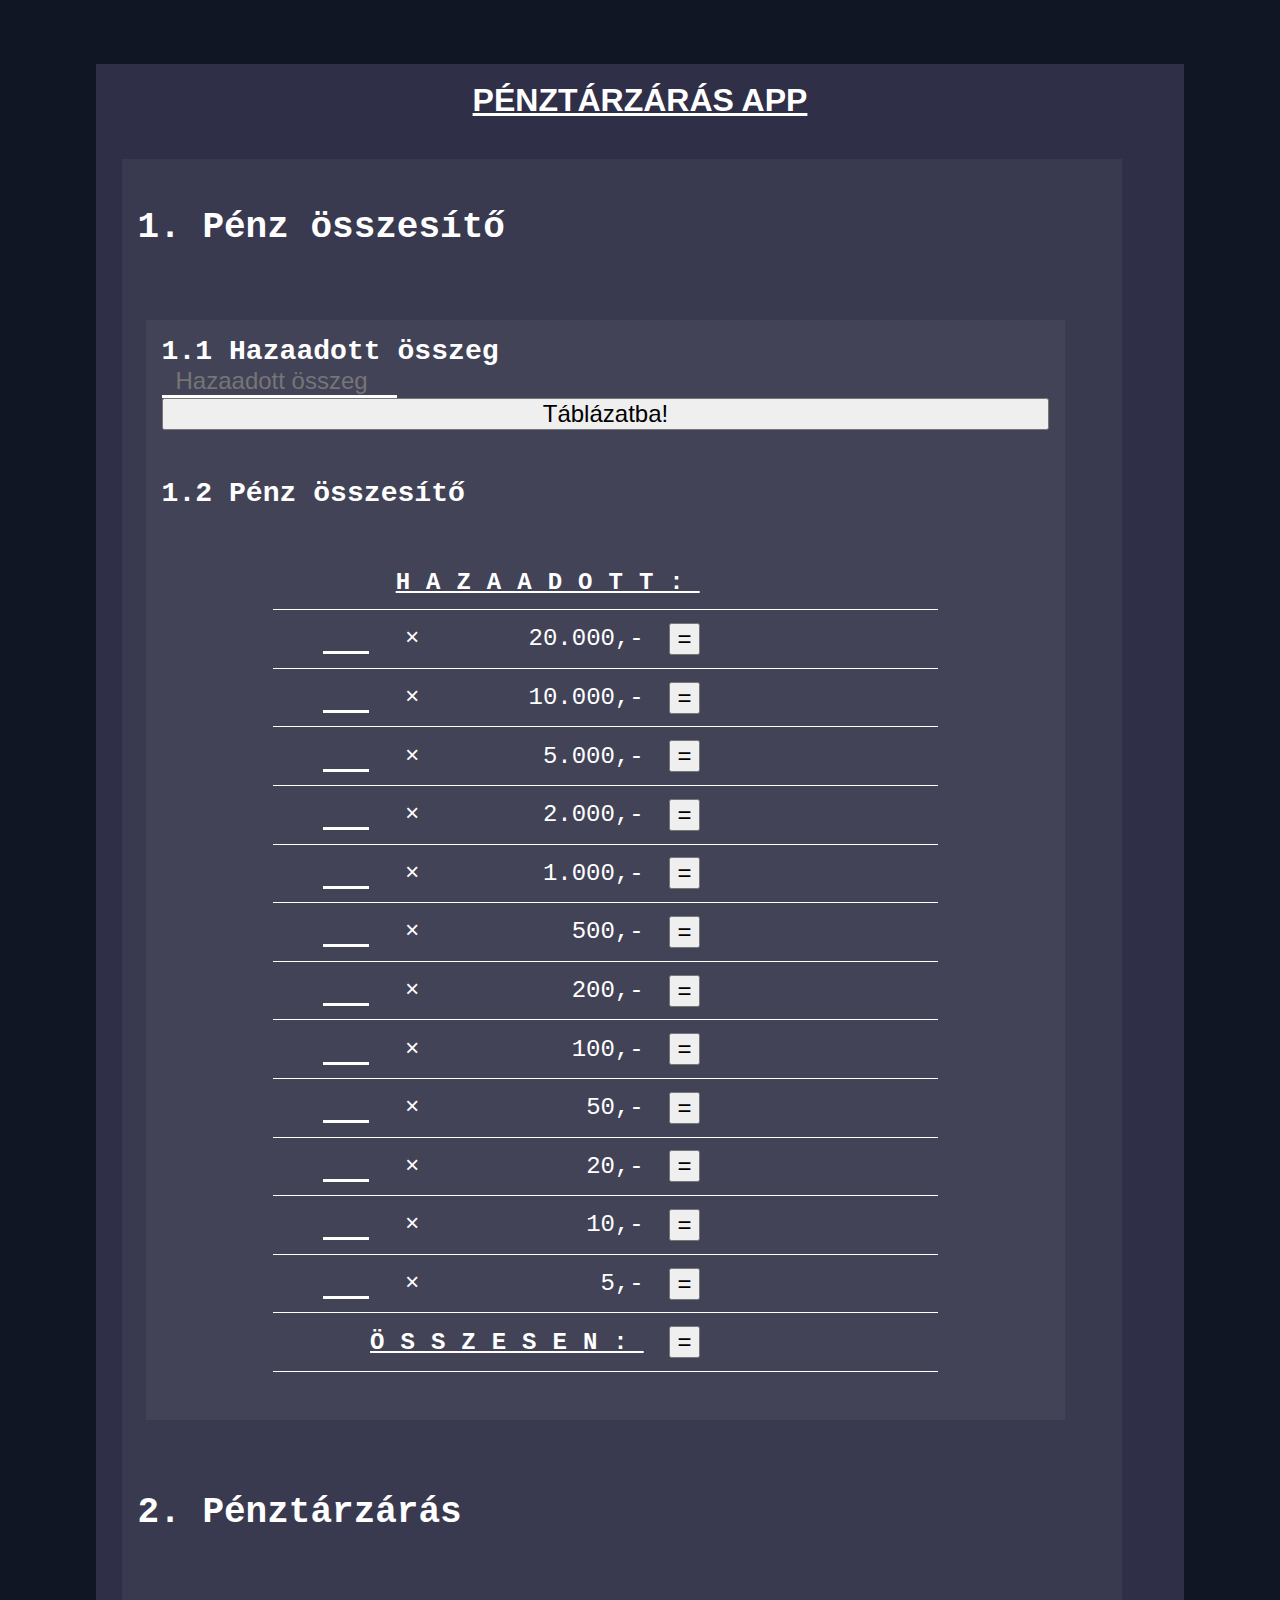
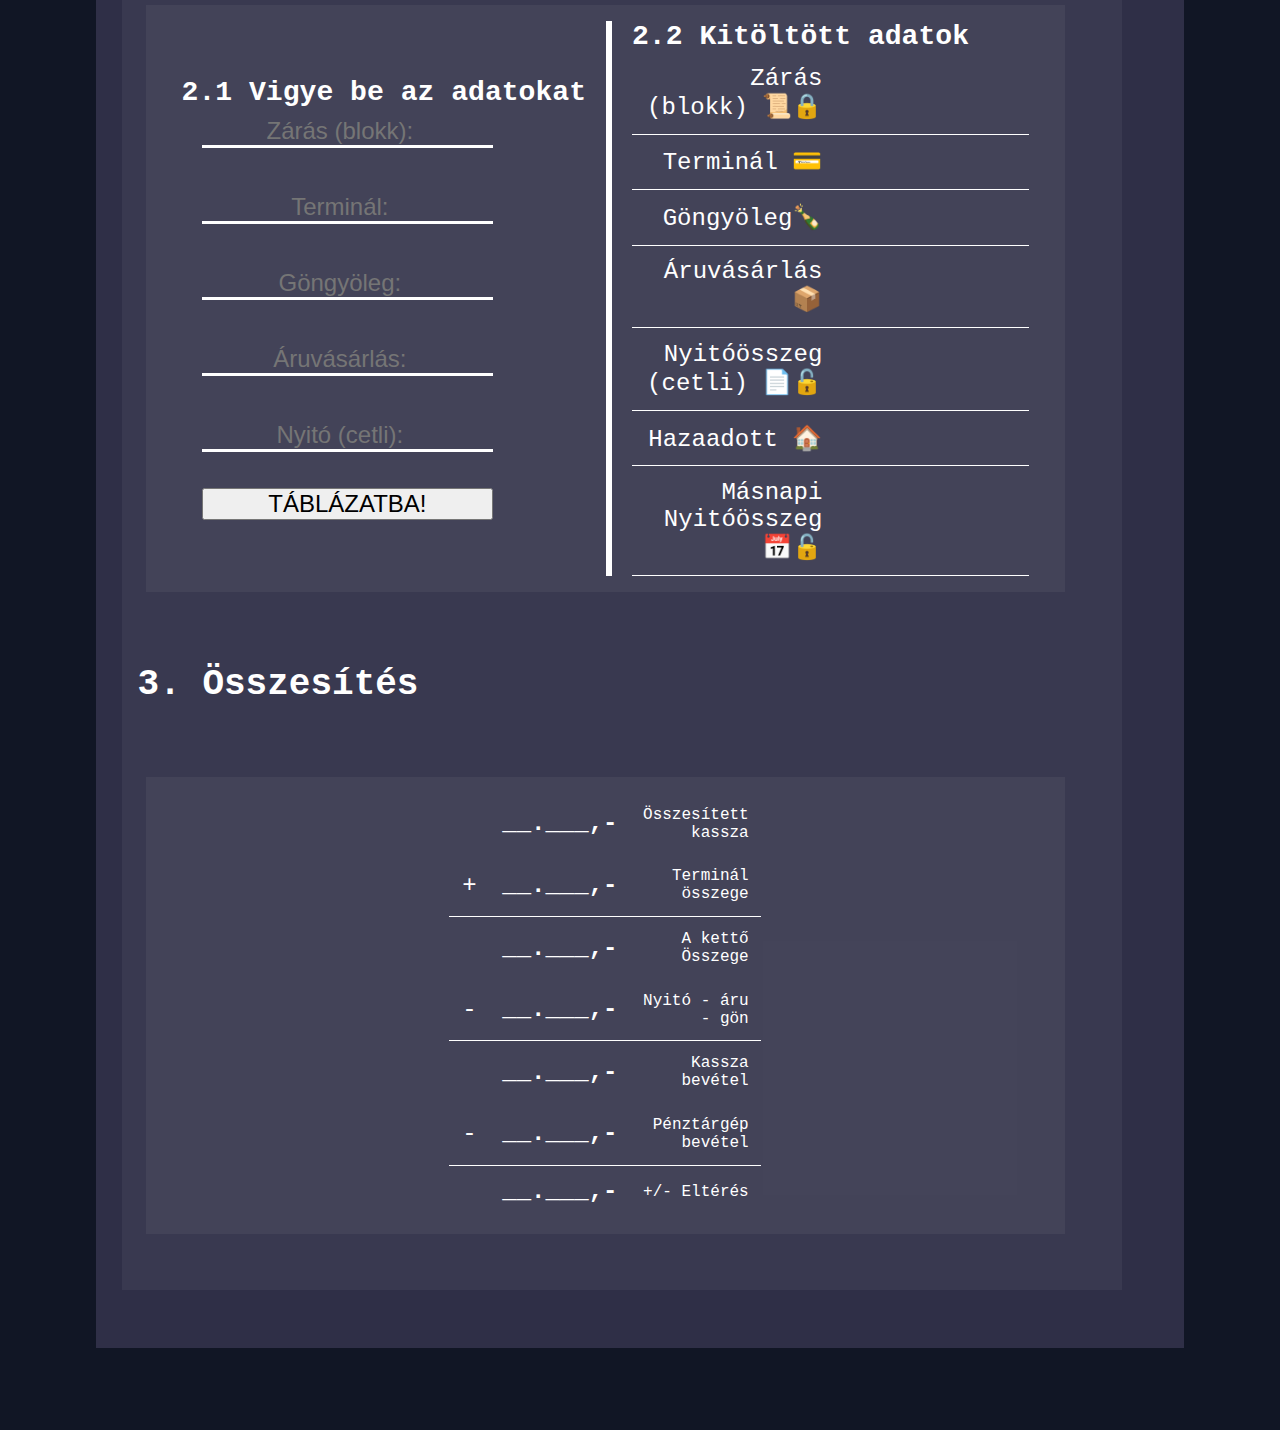
<file: index.html>
<!DOCTYPE html>
<html lang="en">

<head>
    <meta charset="UTF-8">
    <meta name="viewport" content="width=device-width, initial-scale=1.0">
    <link rel="stylesheet" href="/css/style.css">
    <title>Pénztár</title>
</head>

<body>
    <div class="container">
        <h1>PÉNZTÁRZÁRÁS APP</h1>
        <section>
            <h2>1. Pénz összesítő</h2>
            <section class="inner-section">
                <h3>1.1 Hazaadott összeg</h3>
                <input type="number" name="haza" id="hazaadott-input" placeholder="Hazaadott összeg">
                <button class="hazaadott-button">Táblázatba!</button>

                <h3>1.2 Pénz összesítő</h3>
                <table align="center">
                    <tr>
                        <td colspan="4" style="letter-spacing: 1rem; font-weight: bold; text-decoration: underline;">HAZAADOTT:</td>
                        <td id="hazaadott-col"></td>
                    </tr>
                    <tr>
                        <td><input type="number" name="huszezer-forintosok" id="huszezer-forintosok" class="money"></td>
                        <td>×</td>
                        <td>20.000,- </td>
                        <td><button class="cimlet-equal">=</button></td>
                        <td></td>
                    </tr>
                    <tr>
                        <td><input type="number" name="tizezer-forintosok" id="tizezer-forintosok" class="money"></td>
                        <td>×</td>
                        <td>10.000,- </td>
                        <td><button class="cimlet-equal">=</button></td>
                        <td></td>
                    </tr>
                    <tr>
                        <td><input type="number" name="otezer-forintosok" id="otezer-forintosok" class="money"></td>
                        <td>×</td>
                        <td>5.000,- </td>
                        <td><button class="cimlet-equal">=</button></td>
                        <td></td>
                    </tr>
                    <tr>
                        <td><input type="number" name="ketezer-forintosok" id="ketezer-forintosok" class="money"></td>
                        <td>×</td>
                        <td>2.000,- </td>
                        <td><button class="cimlet-equal">=</button></td>
                        <td></td>
                    </tr>
                    <tr>
                        <td><input type="number" name="ezer-forintosok" id="ezer-forintosok" class="money"></td>
                        <td>×</td>
                        <td>1.000,- </td>
                        <td><button class="cimlet-equal">=</button></td>
                        <td></td>
                    </tr>
                    <tr>
                        <td><input type="number" name="otszaz-forintosok" id="otszaz-forintosok" class="money"></td>
                        <td>×</td>
                        <td>500,- </td>
                        <td><button class="cimlet-equal">=</button></td>
                        <td></td>
                    </tr>
                    <tr>
                        <td><input type="number" name="ketszaz-forintosok" id="ketszaz-forintosok" class="money"></td>
                        <td>×</td>
                        <td>200,- </td>
                        <td><button class="cimlet-equal">=</button></td>
                        <td></td>
                    </tr>
                    <tr>
                        <td><input type="number" name="szaz-forintosok" id="szaz-forintosok" class="money"></td>
                        <td>×</td>
                        <td>100,- </td>
                        <td><button class="cimlet-equal">=</button></td>
                        <td></td>
                    </tr>
                    <tr>
                        <td><input type="number" name="otven-forintosok" id="otven-forintosok" class="money"></td>
                        <td>×</td>
                        <td>50,- </td>
                        <td><button class="cimlet-equal">=</button></td>
                        <td></td>
                    </tr>
                    <tr>
                        <td><input type="number" name="husz-forintosok" id="husz-forintosok" class="money"></td>
                        <td>×</td>
                        <td>20,- </td>
                        <td><button class="cimlet-equal">=</button></td>
                        <td></td>
                    </tr>
                    <tr>
                        <td><input type="number" name="tiz-forintosok" id="tiz-forintosok" class="money"></td>
                        <td>×</td>
                        <td>10,- </td>
                        <td><button class="cimlet-equal">=</button></td>
                        <td></td>
                    </tr>
                    <tr>
                        <td><input type="number" name="ot-forintosok" id="ot-forintosok" class="money"></td>
                        <td>×</td>
                        <td>5,- </td>
                        <td><button class="cimlet-equal">=</button></td>
                        <td></td>
                    </tr>
                    <tr>
                        <td colspan="3" style="letter-spacing: 1rem; font-weight: bold; text-decoration: underline;">ÖSSZESEN:</td>
                        <td><button class="sumTotal-equal">=</button></td>
                        <td></td>
                    </tr>
                </table>
            </section>
            <h2>2. Pénztárzárás</h2>
            <section class="inner-section">
                <div class="columns">
                    <div>
                        <h3>2.1 Vigye be az adatokat</h3>
                        <div>
                            <input type="number" name="zaras-input" class="summary-inputs" id="zaras-input" placeholder="Zárás (blokk):"><br>
                            <input type="number" name="terminal-input" class="summary-inputs" id="terminal-input" placeholder="Terminál:"><br>
                            <input type="number" name="gongyoleg-input" class="summary-inputs" id="gongyoleg-input" placeholder="Göngyöleg:"><br>
                            <input type="number" name="aruvasarlas-input" class="summary-inputs" id="aruvasarlas-input" placeholder="Áruvásárlás:"><br>
                            <input type="number" name="nyito-input" class="summary-inputs" id="nyito-input" placeholder="Nyitó (cetli):"><br>
                            <button id="data-to-table-BUTTON">TÁBLÁZATBA!</button>
                        </div>
                    </div>
                    <hr>
                    <div>
                        <h3>2.2 Kitöltött adatok</h3>
                        <table>
                            <tr>
                                <td>Zárás (blokk) 📜🔒</td>
                                <td class ="results-for-summary" id="close-col"></td>
                            </tr>
                            <tr>
                                <td>Terminál 💳</td>
                                <td class ="results-for-summary" id="terminal-col"></td>
                            </tr>
                            <tr>
                                <td>Göngyöleg🍾</td>
                                <td class ="results-for-summary" id="change-col"></td>
                            </tr>
                            <tr>
                                <td>Áruvásárlás 📦</td>
                                <td class ="results-for-summary" id="order-col"></td>
                            </tr>
                            <tr>
                                <td>Nyitóösszeg (cetli) 📄🔓</td>
                                <td class ="results-for-summary" id="today-opened-col"></td>
                            </tr>
                            <tr>
                                <td>Hazaadott 🏠</td>
                                <td id="hazaadott-col"></td>
                            </tr>
                            <tr>
                                <td>Másnapi Nyitóösszeg 📅🔓</td>
                                <td id="tomorrow-open-col"></td>
                            </tr>
                        </table>
                    </div>
                </div>
            </section>
            <h2>3. Összesítés</h2>
            <section class="inner-section">
                <table id="summary-table">
                    <tr>
                        <td></td>
                        <td>__.___,-</td>
                        <td>Összesített kassza</td>
                    </tr>
                    <tr>
                        <td>+</td>
                        <td>__.___,-</td>
                        <td>Terminál összege</td>
                    </tr>
                    <tr>
                        <td></td>
                        <td>__.___,-</td>
                        <td>A kettő Összege</td>
                    </tr>
                    <tr>
                        <td>-</td>
                        <td>__.___,-</td>
                        <td>Nyitó - áru - gön</td>
                    </tr>
                    <tr>
                        <td></td>
                        <td>__.___,-</td>
                        <td>Kassza bevétel</td>
                    </tr>
                    <tr>
                        <td>-</td>
                        <td>__.___,-</td>
                        <td>Pénztárgép bevétel</td>
                    </tr>
                    <tr>
                        <td></td>
                        <td>__.___,-</td>
                        <td>+/- Eltérés</td>
                    </tr>
                </table>
            </section>
        </section>
    </div>
    <script src="/js/script.js"></script>
</body>
</html>
</file>
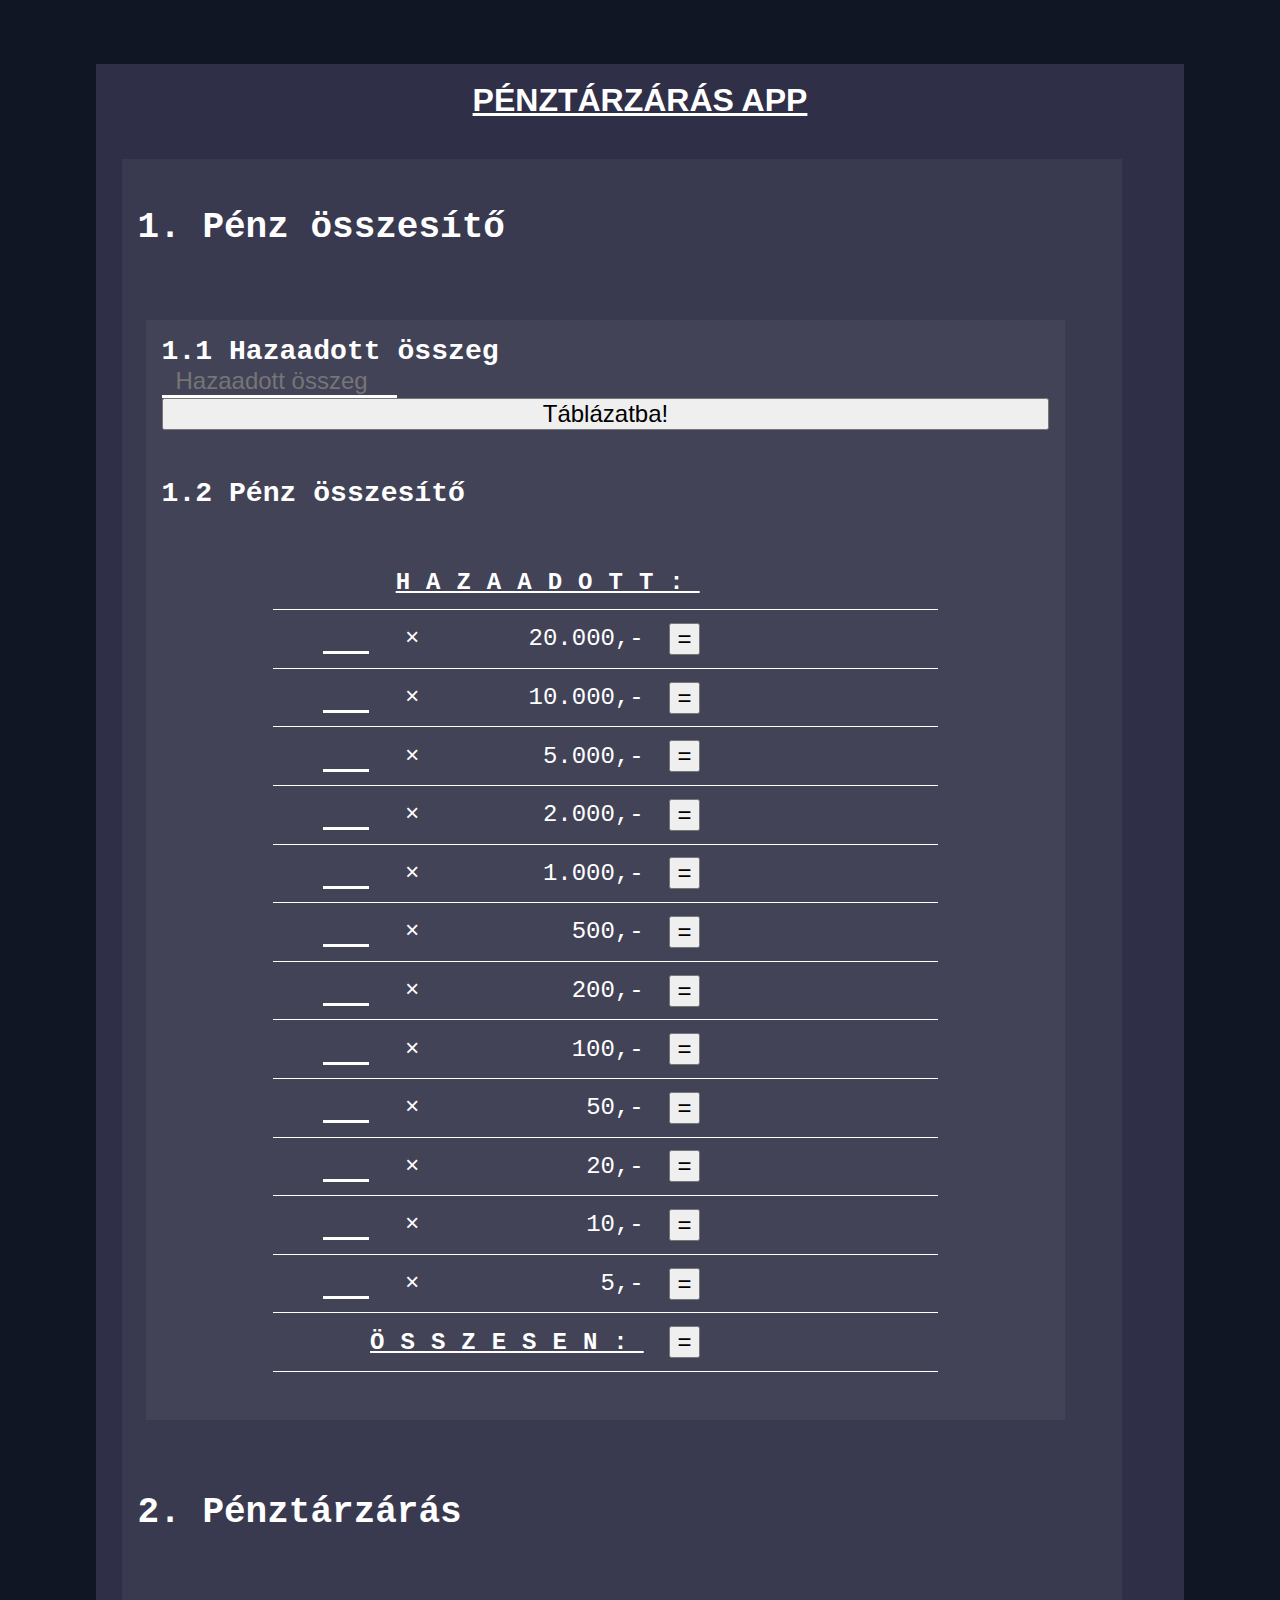
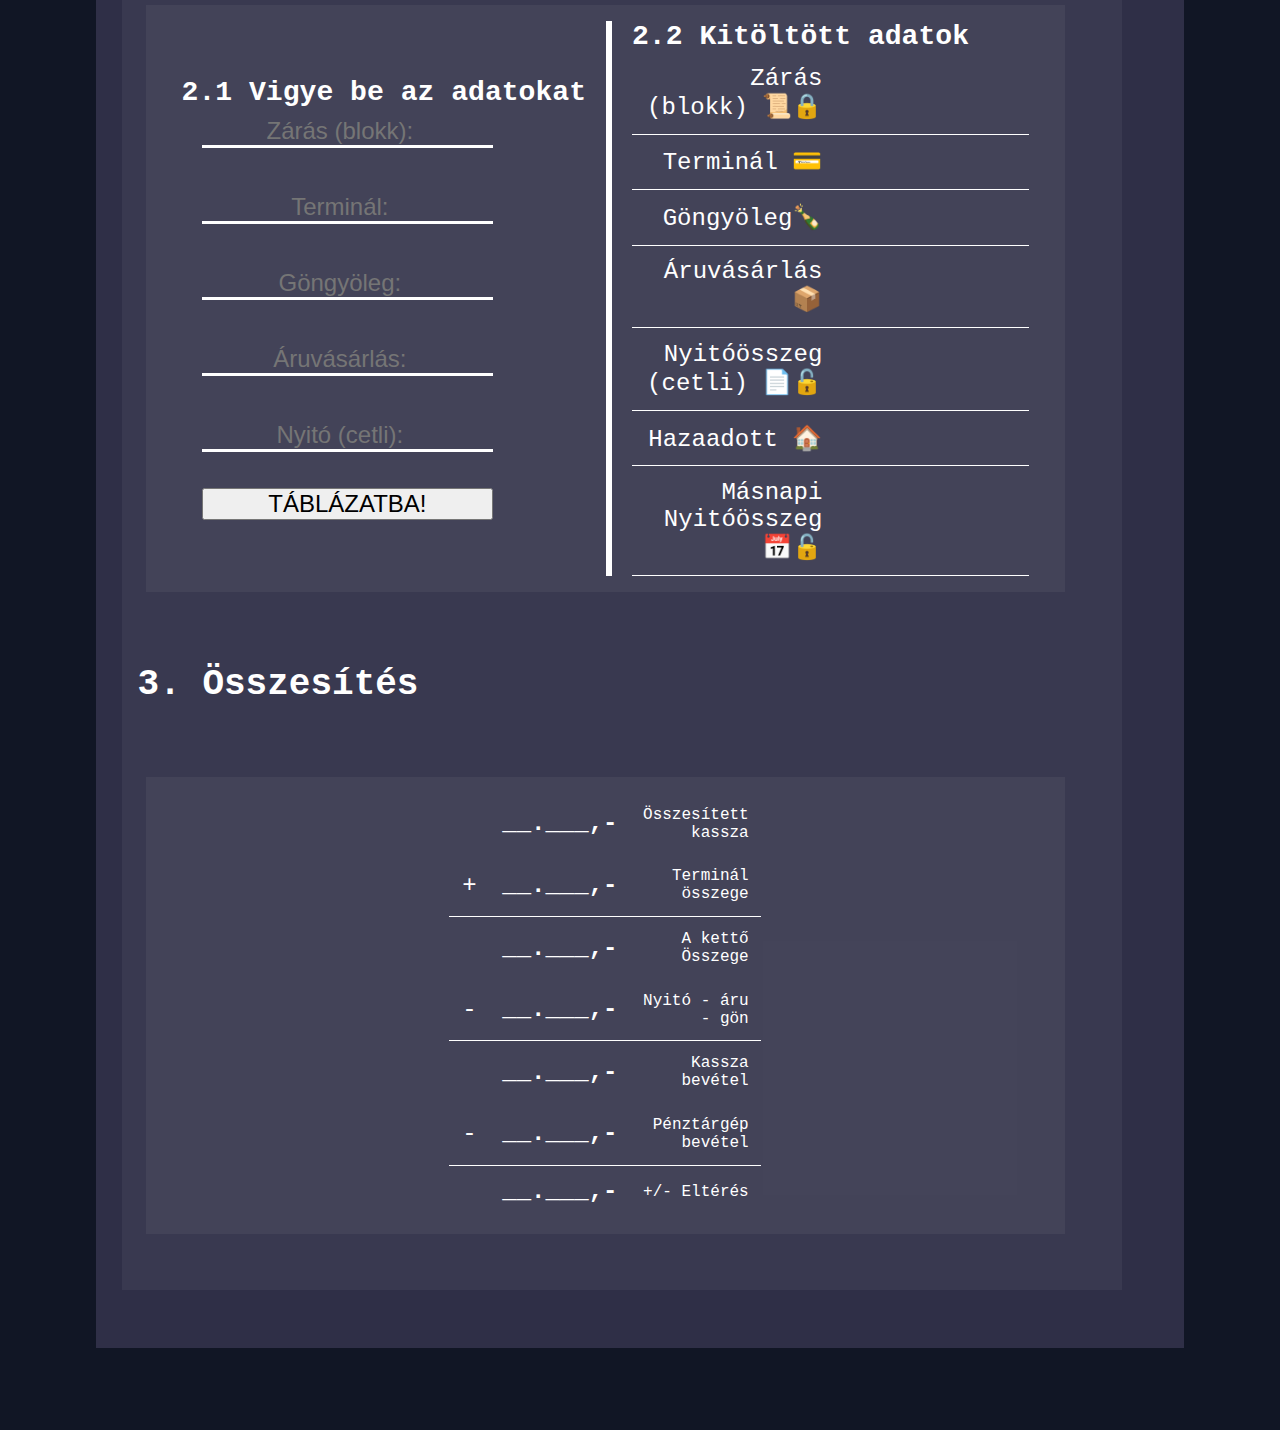
<file: zaras.html>
<!DOCTYPE html>
<html lang="en">

<head>
    <meta charset="UTF-8">
    <meta name="viewport" content="width=device-width, initial-scale=1.0">
    <link rel="stylesheet" href="/css/style.css">
    <title>Pénztár</title>
</head>

<body>
    <div class="container">
        <h1>PÉNZTÁRZÁRÁS APP</h1>
        <section>
            <h2>1. Pénz összesítő</h2>
            <section class="inner-section">
                <h3>1.1 Hazaadott összeg</h3>
                <input type="number" name="haza" id="hazaadott-input" placeholder="Hazaadott összeg">
                <button class="hazaadott-button">Táblázatba!</button>

                <h3>1.2 Pénz összesítő</h3>
                <table align="center">
                    <tr>
                        <td colspan="4" style="letter-spacing: 1rem; font-weight: bold; text-decoration: underline;">HAZAADOTT:</td>
                        <td id="hazaadott-col"></td>
                    </tr>
                    <tr>
                        <td><input type="number" name="huszezer-forintosok" id="huszezer-forintosok" class="money"></td>
                        <td>×</td>
                        <td>20.000,- </td>
                        <td><button class="cimlet-equal">=</button></td>
                        <td></td>
                    </tr>
                    <tr>
                        <td><input type="number" name="tizezer-forintosok" id="tizezer-forintosok" class="money"></td>
                        <td>×</td>
                        <td>10.000,- </td>
                        <td><button class="cimlet-equal">=</button></td>
                        <td></td>
                    </tr>
                    <tr>
                        <td><input type="number" name="otezer-forintosok" id="otezer-forintosok" class="money"></td>
                        <td>×</td>
                        <td>5.000,- </td>
                        <td><button class="cimlet-equal">=</button></td>
                        <td></td>
                    </tr>
                    <tr>
                        <td><input type="number" name="ketezer-forintosok" id="ketezer-forintosok" class="money"></td>
                        <td>×</td>
                        <td>2.000,- </td>
                        <td><button class="cimlet-equal">=</button></td>
                        <td></td>
                    </tr>
                    <tr>
                        <td><input type="number" name="ezer-forintosok" id="ezer-forintosok" class="money"></td>
                        <td>×</td>
                        <td>1.000,- </td>
                        <td><button class="cimlet-equal">=</button></td>
                        <td></td>
                    </tr>
                    <tr>
                        <td><input type="number" name="otszaz-forintosok" id="otszaz-forintosok" class="money"></td>
                        <td>×</td>
                        <td>500,- </td>
                        <td><button class="cimlet-equal">=</button></td>
                        <td></td>
                    </tr>
                    <tr>
                        <td><input type="number" name="ketszaz-forintosok" id="ketszaz-forintosok" class="money"></td>
                        <td>×</td>
                        <td>200,- </td>
                        <td><button class="cimlet-equal">=</button></td>
                        <td></td>
                    </tr>
                    <tr>
                        <td><input type="number" name="szaz-forintosok" id="szaz-forintosok" class="money"></td>
                        <td>×</td>
                        <td>100,- </td>
                        <td><button class="cimlet-equal">=</button></td>
                        <td></td>
                    </tr>
                    <tr>
                        <td><input type="number" name="otven-forintosok" id="otven-forintosok" class="money"></td>
                        <td>×</td>
                        <td>50,- </td>
                        <td><button class="cimlet-equal">=</button></td>
                        <td></td>
                    </tr>
                    <tr>
                        <td><input type="number" name="husz-forintosok" id="husz-forintosok" class="money"></td>
                        <td>×</td>
                        <td>20,- </td>
                        <td><button class="cimlet-equal">=</button></td>
                        <td></td>
                    </tr>
                    <tr>
                        <td><input type="number" name="tiz-forintosok" id="tiz-forintosok" class="money"></td>
                        <td>×</td>
                        <td>10,- </td>
                        <td><button class="cimlet-equal">=</button></td>
                        <td></td>
                    </tr>
                    <tr>
                        <td><input type="number" name="ot-forintosok" id="ot-forintosok" class="money"></td>
                        <td>×</td>
                        <td>5,- </td>
                        <td><button class="cimlet-equal">=</button></td>
                        <td></td>
                    </tr>
                    <tr>
                        <td colspan="3" style="letter-spacing: 1rem; font-weight: bold; text-decoration: underline;">ÖSSZESEN:</td>
                        <td><button class="sumTotal-equal">=</button></td>
                        <td></td>
                    </tr>
                </table>
            </section>
            <h2>2. Pénztárzárás</h2>
            <section class="inner-section">
                <div class="columns">
                    <div>
                        <h3>2.1 Vigye be az adatokat</h3>
                        <div>
                            <input type="number" name="zaras-input" class="summary-inputs" id="zaras-input" placeholder="Zárás (blokk):"><br>
                            <input type="number" name="terminal-input" class="summary-inputs" id="terminal-input" placeholder="Terminál:"><br>
                            <input type="number" name="gongyoleg-input" class="summary-inputs" id="gongyoleg-input" placeholder="Göngyöleg:"><br>
                            <input type="number" name="aruvasarlas-input" class="summary-inputs" id="aruvasarlas-input" placeholder="Áruvásárlás:"><br>
                            <input type="number" name="nyito-input" class="summary-inputs" id="nyito-input" placeholder="Nyitó (cetli):"><br>
                            <button id="data-to-table-BUTTON">TÁBLÁZATBA!</button>
                        </div>
                    </div>
                    <hr>
                    <div>
                        <h3>2.2 Kitöltött adatok</h3>
                        <table>
                            <tr>
                                <td>Zárás (blokk) 📜🔒</td>
                                <td class ="results-for-summary" id="close-col"></td>
                            </tr>
                            <tr>
                                <td>Terminál 💳</td>
                                <td class ="results-for-summary" id="terminal-col"></td>
                            </tr>
                            <tr>
                                <td>Göngyöleg🍾</td>
                                <td class ="results-for-summary" id="change-col"></td>
                            </tr>
                            <tr>
                                <td>Áruvásárlás 📦</td>
                                <td class ="results-for-summary" id="order-col"></td>
                            </tr>
                            <tr>
                                <td>Nyitóösszeg (cetli) 📄🔓</td>
                                <td class ="results-for-summary" id="today-opened-col"></td>
                            </tr>
                            <tr>
                                <td>Hazaadott 🏠</td>
                                <td id="hazaadott-col"></td>
                            </tr>
                            <tr>
                                <td>Másnapi Nyitóösszeg 📅🔓</td>
                                <td id="tomorrow-open-col"></td>
                            </tr>
                        </table>
                    </div>
                </div>
            </section>
            <h2>3. Összesítés</h2>
            <section class="inner-section">
                <table id="summary-table">
                    <tr>
                        <td></td>
                        <td>__.___,-</td>
                        <td>Összesített kassza</td>
                    </tr>
                    <tr>
                        <td>+</td>
                        <td>__.___,-</td>
                        <td>Terminál összege</td>
                    </tr>
                    <tr>
                        <td></td>
                        <td>__.___,-</td>
                        <td>A kettő Összege</td>
                    </tr>
                    <tr>
                        <td>-</td>
                        <td>__.___,-</td>
                        <td>Nyitó - áru - gön</td>
                    </tr>
                    <tr>
                        <td></td>
                        <td>__.___,-</td>
                        <td>Kassza bevétel</td>
                    </tr>
                    <tr>
                        <td>-</td>
                        <td>__.___,-</td>
                        <td>Pénztárgép bevétel</td>
                    </tr>
                    <tr>
                        <td></td>
                        <td>__.___,-</td>
                        <td>+/- Eltérés</td>
                    </tr>
                </table>
            </section>
        </section>
    </div>
    <script src="/js/script.js"></script>
</body>
</html>
</file>
<file: css/style.css>
* {
    margin: 0;
    padding: 0;
    box-sizing: border-box;
}

html {
    font-size: 16px;
}
@media (max-width: 450px) {
    html {
        font-size: 6px;
    }
}

body {
    background-color: rgb(17, 22, 37);
    color: white;
    font-family: Arial, Helvetica, sans-serif;
    display: flex;
    justify-content: center;
}


.container {
    background: rgb(47, 47, 71);
    margin: 4rem 0;
    padding: 1.1rem;
    width: 85%;
    display: flex;
    flex-direction: column;
    justify-content: center;
}
h1 {
    text-decoration: underline;
    text-align: center;
}
h2 {
    margin: 2rem 0;
}

section{
    background-color: rgba(255, 255, 255, .05);
    width: 95%;
    margin: 2.5rem  0.5rem;
    padding: 1rem;
    font-family: monospace;
    font-size: 1.5rem;
    display: flex;
    flex-direction: column;
    justify-content: center;
}
@media (max-width: 450px) {
    section {
        background-color: #2f2f47;
        margin: 0;
        display: flex;
        justify-content: center;
        flex-direction: column;
    }
}
    @media (max-width: 450px) {
        .inner-section {
            background-color: #3a3a50;
            display: flex;
            flex-direction: column;
            justify-content: right;
            margin: 0;
            padding: 0;
        }
    }
    .inner-section h3:not(section h3:first-of-type){
        margin: 3rem 0 1rem 0;
    }
    @media (max-width: 450px) {
        .inner-section h3 {
            margin: 2rem 0 1rem 0;
        }
    }
    .inner-section table {
        border: none;
        border-collapse: collapse;
        width: 75%;
        margin: 2rem auto;
    }
    @media (max-width: 450px) {
        .inner-section table {
            width: 90%;
            margin-left: auto;
            margin-right: auto;
        }
    }
        .inner-section table tr {
        border-bottom: 1px solid white;
        }
        .inner-section table td {
            padding: 0.8rem;
        }
            .inner-section table td:first-of-type {
                text-align: right;
                width: 25px;
            }
            .inner-section table td:nth-of-type(2) {
                text-align: center;
                width: 18px;
            }
            .inner-section table td:nth-of-type(3):not(.inner-section table td:last-of-type) {
                text-align: right;
                width: 40px;
            }
            .inner-section table td:last-of-type {
                text-align: right;
                font-weight: bold;
                width: 176px;
            }
    .inner-section #summary-table {
        margin: 0 auto;
        width: 30%
    }
        .inner-section #summary-table tr:nth-of-type(odd) {
            border: none;
        }
        .inner-section #summary-table td:nth-of-type(2) {
            font-weight: bold;
        }
        .inner-section #summary-table td:last-of-type {
            font-size: 1rem;
            font-weight: normal;
        }
    .inner-section input{
        text-align: center;
        width: 2.9rem;
        font-size: 1.5rem;
        color: white;
        background-color: rgb(255, 255, 255, 0);
        border: none;
        border-bottom: 3px solid white;
        -moz-appearance: textfield;
    }
        #hazaadott-input {
            width: 235px;
        }
        @media (max-width: 450px) {
            #hazaadott-input {
                font-size: 100%;
                margin-left: auto;
                margin-right: auto;
            }
        }
        #terminal-input, #gongyoleg-input, #aruvasarlas-input, #zaras-input, #nyito-input {
            width: 80%;
            margin: 9.1px 0;
        }
        @media (max-width: 450px) {
            #terminal-input, #gongyoleg-input, #aruvasarlas-input, #zaras-input, #nyito-input {
                margin-right: auto;
                margin-left: auto;
            }
        }
    .inner-section button {
        width: 100%;
        font-size: 1.5rem;
        margin: 0;
    }
    @media (max-width:450px) {
        .inner-section button {
            width: 90%;
            margin-left: auto;
            margin-right: auto;
        }
    }
    .inner-section .columns {
        display: flex;
        flex-direction: row;
        flex-wrap: nowrap;
        justify-content: space-between;
    }
    @media (max-width: 450px){
        .inner-section .columns {
            flex-direction: column;
        }
    }
        .inner-section .columns hr {
            border: 3px solid white;
        }
        @media (max-width: 450px) {
            .inner-section .columns hr {
                border: 2px solid white;
                margin: 1.5rem auto;
                width: 90%;
            }
        }
        .inner-section .columns div:first-of-type {
            display: flex;
            flex-direction: column;
            justify-content: center;
            margin: 0 20px;
        }
        @media (max-width: 450px) {
            .inner-section .columns div:first-of-type {
                width: 100%;
                margin: 1.5rem auto;
                display: flex;
                flex-wrap: nowrap;
                justify-content: center;
            }
        }
        @media (max-width: 450px) {
            .inner-section .columns div:first-of-type input{
                width: 100%;
                margin: 0.5rem auto;
            }
        }
            .inner-section .columns div:first-of-type #data-to-table-BUTTON {
                width: 80%;
            }
        .inner-section .columns div:nth-of-type(2) {
            flex-grow: 2;
            margin: 0 20px;
        }
            .inner-section .columns div:nth-of-type(2) table {
                width: 100%;
                margin: 0;
            }
</file>
